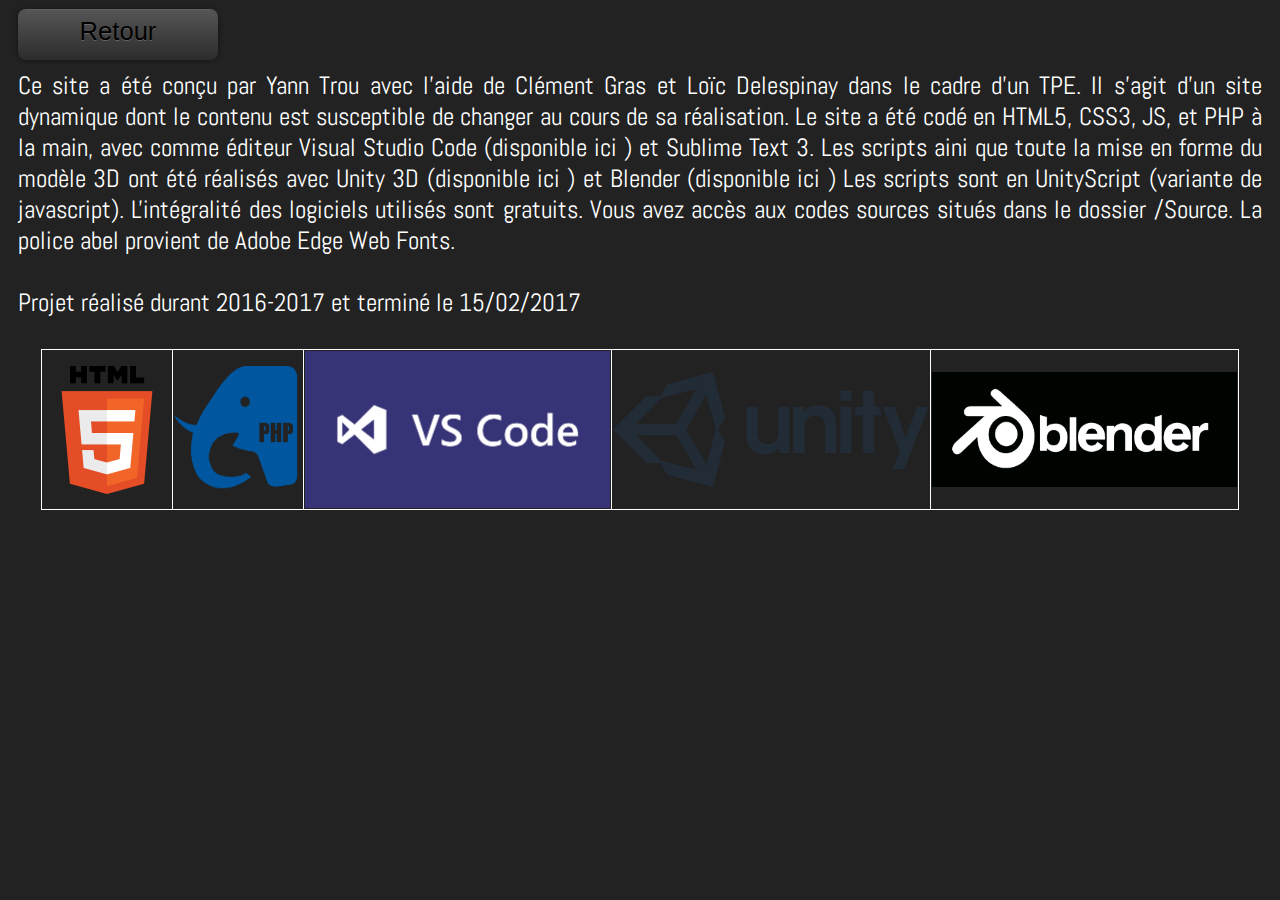
<file: about.html>
<html>
<meta http-equiv="Content-Type" content="text/html" charset="UTF-8">

<head>
    <link href="style.css" rel="stylesheet" media="all" type="text/css">
</head>

<body>
    <a href="index.html">
        <p> Retour </p>
    </a>
    <div class="texte">
        Ce site a été conçu par Yann Trou avec l'aide de Clément Gras et Loïc Delespinay dans le cadre d'un TPE.
        Il s'agit d'un site dynamique dont le contenu est susceptible de changer au cours de sa réalisation.
        Le site a été codé en HTML5, CSS3, JS, et PHP à la main, avec comme éditeur Visual Studio Code (disponible <a href="https://code.visualstudio.com/"> ici </a>) et Sublime Text 3.
        Les scripts aini que toute la mise en forme du modèle 3D ont été réalisés avec Unity 3D (disponible <a href="https://unity3d.com/fr"> ici </a>) et Blender (disponible <a href="https://www.blender.org/"> ici </a>)
        Les scripts sont en UnityScript (variante de javascript).
        L'intégralité des logiciels utilisés sont gratuits.
        Vous avez accès aux codes sources situés dans le dossier /Source.
        La police abel provient de Adobe Edge Web Fonts.
        <br/>
        <br/>Projet réalisé durant 2016-2017 et terminé le 15/02/2017
        <br/>
        <br/>
        <table>
            <tr>
                <td><img src="Images/html5_logo.png" style="width:128px; height: 128px;"/></td>
                <td><img src="Images/php_logo.png" style="width: 128px; height:128px;"/></td>
                <td><img src="Images/vscode_logo.png" style="width:305px; height:157px"/></td>
                <td><img src="Images/unity_logo.png" style="width:316; height: 115px;"></td>
                <td><img src="Images/blender_logo.png" style="width: 305px; height:115px"></td>
            </tr>
        </table>
        <br/>
        <br/>
    </div>
</body>

</html>
</file>
<file: style.css>
﻿/* FONT  FACE ///////////////////////////////////////*/

@font-face {
    font-family: abel;
    src: url('Abel-Regular.ttf');
    font-weight: sans-serif;
    -webkit-font-smoothing: antialiased;
}

/* FIN FONT FACE ///////////////////////////////////*/


/* MEDIA QUERIES ////////////////////////////////////*/

@media screen and (width:1280px) {
    img {
        height: 450px;
        width: 1263px;
    }
    h4 {
        display: none;
    }
}

@media screen and (max-width:1980px) {
    img {
        height: 500px;
        width: 1900px;
    }
    h3 {
        display: none;
    }
    h4 {
        font-size: 20px;
    }
}


/* FIN MEDIA QUERIES ///////////////////////*/

html {
    background-color: #222;
    color: white;
    font-family: abel, sans-serif;

    /* Optimisation du rendu des polices pour le moteur webkit */
    text-rendering: optimizeLegibility;
    -webkit-font-smoothing: antialiased;
}

footer {
    margin: 10px;
    font-size: 15px;
}

h2 {
    text-decoration: underline;
}

a:link,
a:visited {
    text-decoration: none;
    color: white;
}

table {
    margin: auto;
    border-collapse: collapse;
}

td, th {
    font-size: 25px;
    margin: 10px;
    border: 1px solid white;
}

.alerte {
    color: darkorange;
}

.texte {
    margin: 10px;
    font-size: 25px;
    text-align: justify;
    display: block;
}

.bloc {
    display: flex;
    justify-content: space-around;
    vertical-align: middle;
}

.legende {
    font-style: italic;
    text-align: center;
    display: block;
    margin: auto;
}

.highlight {
    color: green;
}


/* MENU ///////////////////////////////////*/

ul {
    list-style-type: none;
    margin: 0;
    padding: 0;
    overflow: hidden;
    background-color: #333;
}

li {
    float: left;
    font-family: verdana, sans-serif;
}

li a,
.dropbtn {
    display: inline-block;
    color: white;
    text-align: center;
    padding: 14px 16px;
    text-decoration: none;
}

li a:hover,
.dropdown:hover .dropbtn {
    background-color: #0099FF;
}

li.dropdown {
    display: inline-block;
}

.contenu_dropdown {
    display: none;
    position: absolute;
    background-color: #f9f9f9;
    min-width: 160px;
    box-shadow: 0px 8px 16px 0px rgba(0, 0, 0, 0.2);
}

.contenu_dropdown a {
    color: black;
    padding: 12px 16px;
    text-decoration: none;
    display: block;
    text-align: left;
}

.contenu_dropdown a:hover {
    background-color: #f1f1f1
}

.dropdown:hover .contenu_dropdown {
    display: block;
}


/* FIN MENU //////////////////////////////////*/


/* BOUTONs FOOTER  ///////////////////////////*/

p {
    font-family: Arial, sans-serif;
    font-size: 1.6em;
    width: 200px;
    height: 43px;
    padding-top: 7px;
    margin: 10px;
    text-align: center;
    color: #000;
    background: #444;
    background: linear-gradient( #555, #2C2C2C);
    border-radius: 8px;
    text-shadow: 0px 1px 0px rgba( 255, 255, 255, 0.2);
    box-shadow: 0 0 5px rgba( 0, 0, 0, 0.5), 0 -1px 0 rgba( 255, 255, 255, 0.4);
}

p:hover {
    color: lightblue;
    background: #555;
    background: linear-gradient( #777, #333);
}

p:active {
    color: #000;
    background: #444;
    background: linear-gradient( #555, #2C2C2C);
    box-shadow: 1px 1px 10px black inset, 0 1px 0 rgba( 255, 255, 255, 0.4);
}


/* FIN BOUTONS FOOTER //////////////////////*/


/* BOUTON ///////////////////////////////////////*/

.bouton{
    margin: 10px;
    -webkit-border-radius: 28;
    -moz-border-radius: 28;
    border-radius: 28px;
    font-family: Arial;
    color: #ffffff;
    font-size: 20px;
    background: #3498db;
    padding: 10px 20px 10px 20px;
    text-decoration: none;
}

.bouton:hover {
    background: #3cb0fd;
    background-image: -webkit-linear-gradient(top, #3cb0fd, #3498db);
    background-image: -moz-linear-gradient(top, #3cb0fd, #3498db);
    background-image: linear-gradient(to bottom, #3cb0fd, #3498db);
    text-decoration: none;
}


/* FIN BOUTON //////////////////////////////////*/

/* FENETRE MODALE //////////////////////////////*/

.modal {
    color: black;
    display: none; 
    position: fixed;
    z-index: 1;
    padding-top: 100px; 
    left: 0;
    top: 0;
    width: 100%; 
    height: 100%;
    overflow: auto;
    background-color: rgb(0,0,0); 
    background-color: rgba(0,0,0,0.4);
}

.modal-content {
    position: relative;
    background-color: #fefefe;
    margin: auto;
    padding: 0;
    border: 1px solid #888;
    width: 80%;
    box-shadow: 0 4px 8px 0 rgba(0,0,0,0.2),0 6px 20px 0 rgba(0,0,0,0.19);
    -webkit-animation-name: animatetop;
    -webkit-animation-duration: 0.4s;
    animation-name: animatetop;
    animation-duration: 0.4s
}

/* Animation avec compatibilité webkit */ 
@-webkit-keyframes animatetop {
    from {top:-300px; opacity:0} 
    to {top:0; opacity:1}
}

@keyframes animatetop {
    from {top:-300px; opacity:0}
    to {top:0; opacity:1}
}

/* Bouton fermeture */
.close {
    color: white;
    float: right;
    font-size: 28px;
    font-weight: bold;
}

.close:hover,
.close:focus {
    color: #000;
    text-decoration: none;
    cursor: pointer;
}
/* contenu de la fenêtre modale */
.modal-header {
    padding: 2px 16px;
    background-color: #5cb85c;
    color: white;
}

.modal-body {padding: 2px 16px;}

.modal-footer {
    padding: 2px 16px;
    background-color: #5cb85c;
    color: white;
}

/* FIN FENETRE MODALE ////////////////////////////////////*/
</file>
